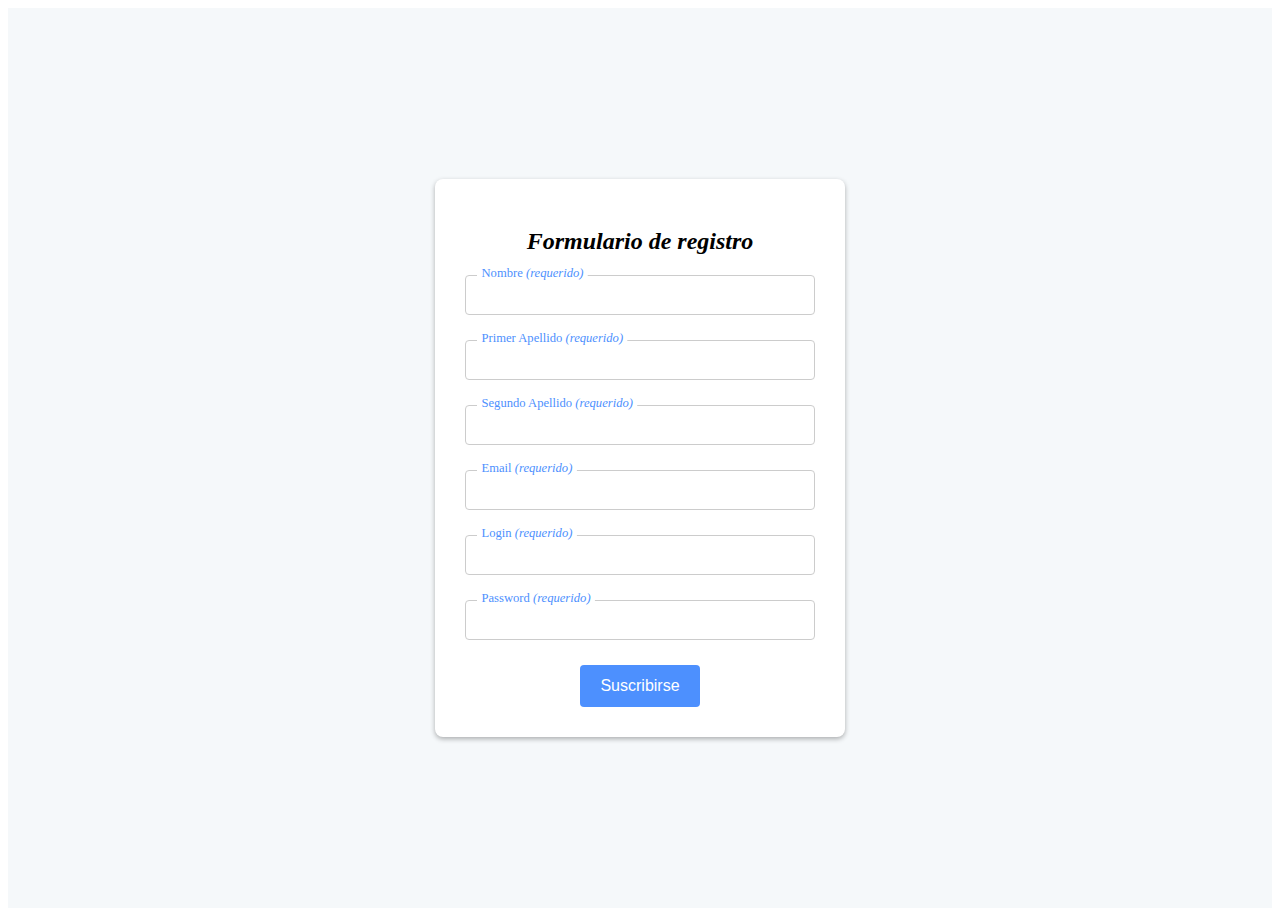
<file: index.html>
<!DOCTYPE html>
<html lang="en">

<head>
    <meta charset="UTF-8">
    <meta http-equiv="X-UA-Compatible" content="IE=edge">
    <meta name="viewport" content="width=device-width, initial-scale=1.0">
    <link rel="stylesheet" type="text/css" href="styles/index.css">
    <title>FORMULARIO DE REGISTRO</title>
</head>

<body>
    <div class="group">
        <form id="registration-form" action="backend/submit.php" method="post" novalidate>
            <h2><em>Formulario de registro</em></h2>
            <div class="input-container">
                <input type="text" id="nombre" name="nombre" class="form-input" required />
                <label for="nombre">Nombre <span><em>(requerido)</em></span></label>
                <div class="input-error" id="nombre-error"></div>
            </div>
            <div class="input-container">
                <input type="text" id="primer_apellido" name="primer_apellido" class="form-input" required />
                <label for="primer_apellido">Primer Apellido <span><em>(requerido)</em></span></label>
                <div class="input-error" id="primer_apellido-error"></div>
            </div>
            <div class="input-container">
                <input type="text" id="segundo_apellido" name="segundo_apellido" class="form-input" required />
                <label for="segundo_apellido">Segundo Apellido <span><em>(requerido)</em></span></label>
                <div class="input-error" id="segundo_apellido-error"></div>
            </div>
            <div class="input-container">
                <input type="email" id="email" name="email" class="form-input" required />
                <label for="email">Email <span><em>(requerido)</em></span></label>
                <div class="input-error" id="email-error"></div>
            </div>
            <div class="input-container">
                <input type="text" id="login" name="login" class="form-input" required />
                <label for="login">Login <span><em>(requerido)</em></span></label>
                <div class="input-error" id="login-error"></div>
            </div>
            <div class="input-container">
                <input type="password" id="password" name="password" class="form-input" required />
                <label for="password">Password <span><em>(requerido)</em></span></label>
                <div class="input-error" id="password-error"></div>
            </div>
            <input type="submit" id="submit-btn" name="submit" class="form-btn" required value="Suscribirse" />
        </form>
    </div>
    <script src="index.js"></script>
</body>

</html>
</file>
<file: styles/index.css>
.group {
    display: flex;
    justify-content: center;
    align-items: center;
    height: 100vh;
    background-color: #f5f8fa;
}

form {
    display: flex;
    flex-direction: column;
    align-items: center;
    width: 350px;
    padding: 30px;
    border-radius: 8px;
    background-color: #fff;
    box-shadow: 0 2px 5px rgba(0, 0, 0, 0.3);
}

h2 {
    margin-bottom: 20px;
    font-size: 24px;
    text-align: center;
}

.input-container {
    position: relative;
    margin-bottom: 20px;
    width: 100%;
}

.form-input {
    width: 100%;
    padding: 10px;
    border: 1px solid #ccc;
    border-radius: 4px;
    font-size: 16px;
    transition: border-color 0.3s ease;
    box-sizing: border-box;
}

.form-input:focus {
    outline: none;
    border-color: #4d90fe;
}

.label-container {
    position: relative;
}

.label-container label {
    position: absolute;
    top: calc(50% - 6px);
    left: 12px;
    padding: 0 5px;
    background-color: #fff;
    color: #666;
    font-size: 14px;
    pointer-events: none;
    transition: transform 0.3s ease, color 0.3s ease, top 0.3s ease;
    transform-origin: top left;
}

.form-input:focus~.label-container label,
.form-input:valid~.label-container label {
    transform: translateY(-100%) scale(0.9);
    color: #4d90fe;
    top: -6px;
}


label {
    position: absolute;
    top: calc(50% - 12px);
    left: 12px;
    padding: 0 5px;
    background-color: #fff;
    color: #666;
    font-size: 14px;
    pointer-events: none;
    transition: transform 0.3s ease, color 0.3s ease, top 0.3s ease;
    transform-origin: top left;
}

.form-input:focus~label,
.form-input:not(:placeholder-shown)~label {
    transform: translateY(-20%) scale(0.9);
    color: #4d90fe;
    top: -6px;
}

.input-error {
    border-color: red;
}

.input-container .input-error {
    color: red;
    font-size: 0.8em;
    margin-top: 5px;
}

.form-btn {
    padding: 12px 20px;
    background-color: #4d90fe;
    border: none;
    border-radius: 4px;
    color: #fff;
    font-size: 16px;
    cursor: pointer;
    transition: background-color 0.3s ease;
}

.form-btn:hover {
    background-color: #357ae8;
}
</file>
